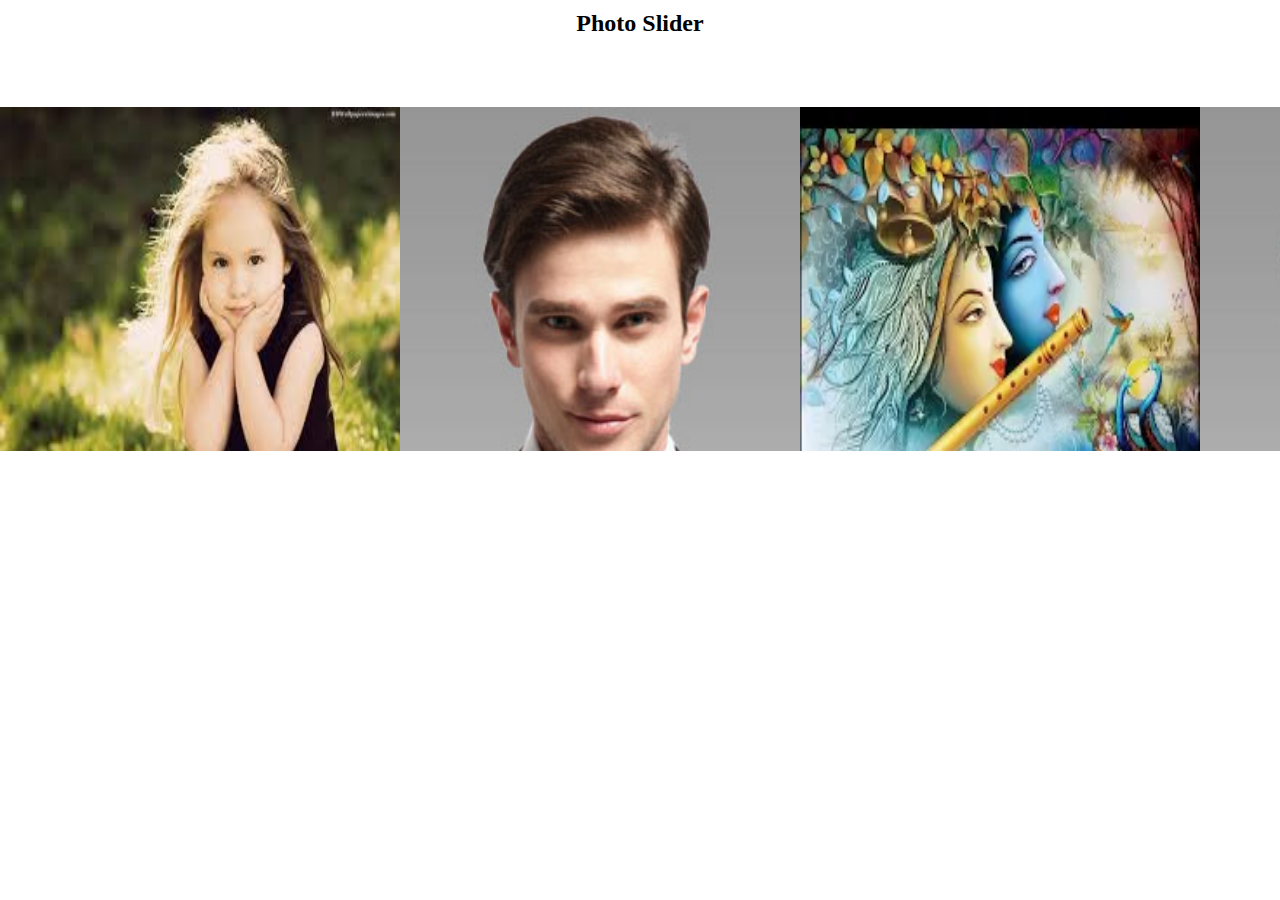
<file: ExcellenceTest/2. Slider/test.html>
<!Doctype html>
<html>
	<head>
		<title>Simple Slider</title>
		<link rel="stylesheet" href="style.css">		
	</head>
	<body>
		<div class="gallery">
			<h2>Photo Slider</h2>
			<div class="slider">
				<ul>
					<li><img src="img/a.jpg" class="slides" alt="Image1" width="400px" height="400px"></li>
					<li><img src="img/b.jpg" class="slides" alt="Image2" width="400px" height="400px"></li>
					<li><img src="img/c.jpg" class="slides" alt="Image3" width="400px" height="400px"></li>
					<li><img src="img/b.jpg" class="slides" alt="Image4" width="400px" height="400px"></li>
					<li><img src="img/a.jpg" class="slides" alt="Image1" width="400px" height="400px"></li>
					<li><img src="img/b.jpg" class="slides" alt="Image2" width="400px" height="400px"></li>
					<li><img src="img/c.jpg" class="slides" alt="Image3" width="400px" height="400px"></li>
					<li><img src="img/b.jpg" class="slides" alt="Image4" width="400px" height="400px"></li>
				</ul>
			</div>
			<div id="slider-nav">
				<button data-dir="prev">Previous</button>
				<button data-dir="next" style="float:right;">Next</button>
			</div>
		</div>
		<script src="jquery.js"></script>
		<script src="test.js"></script>
		<script>
			
			jQuery(document).ready(function ($) {
				var container=$('div.slider')
											.css('overflow','hidden')
											.children('ul');
				
				
				$('.gallery').hover(function( e ){
					$('#slider-nav').toggle();
					return e.type=='mouseenter'?clearInterval(intv):autoSlider();
				});
				
				var sliderobj= new slider(container,$('#slider-nav'));
				
				sliderobj.nav.find('button').on('click', function(){
					sliderobj.setCurrentPos($(this).data('dir'));
					sliderobj.transition();
				});
				
				autoSlider();
				
				function autoSlider()
				{
					return intv = setInterval(function(){
						sliderobj.setCurrentPos('next');
						sliderobj.transition();
					}, 2000);
				}
				
			});
		</script>
	</body>
</html>
</file>
<file: ExcellenceTest/2. Slider/style.css>
*
{
	margin:0;
	padding:0;
}

.gallery
{
	margin-top:100px;
	width:100%;
	height:370px;
	margin:10px auto;
	background:white;
}

h2{
	text-align:center;
	margin-bottom:70px;
}

.slider
{
	width:inherit;
	height:344px;
	overflow:scroll;
}
.slider ul
{
	width:10000px;
	list-style:none;
	margin-left:0px;
}
.slider li
{
	float:left;
}

#slider-nav
{
	display:none;
	margin-top: -210px;
	cursor: pointer;		
}
button{
	width:100px;
	height:50px;
	background-color:blue;
	color:white;
}
</file>
